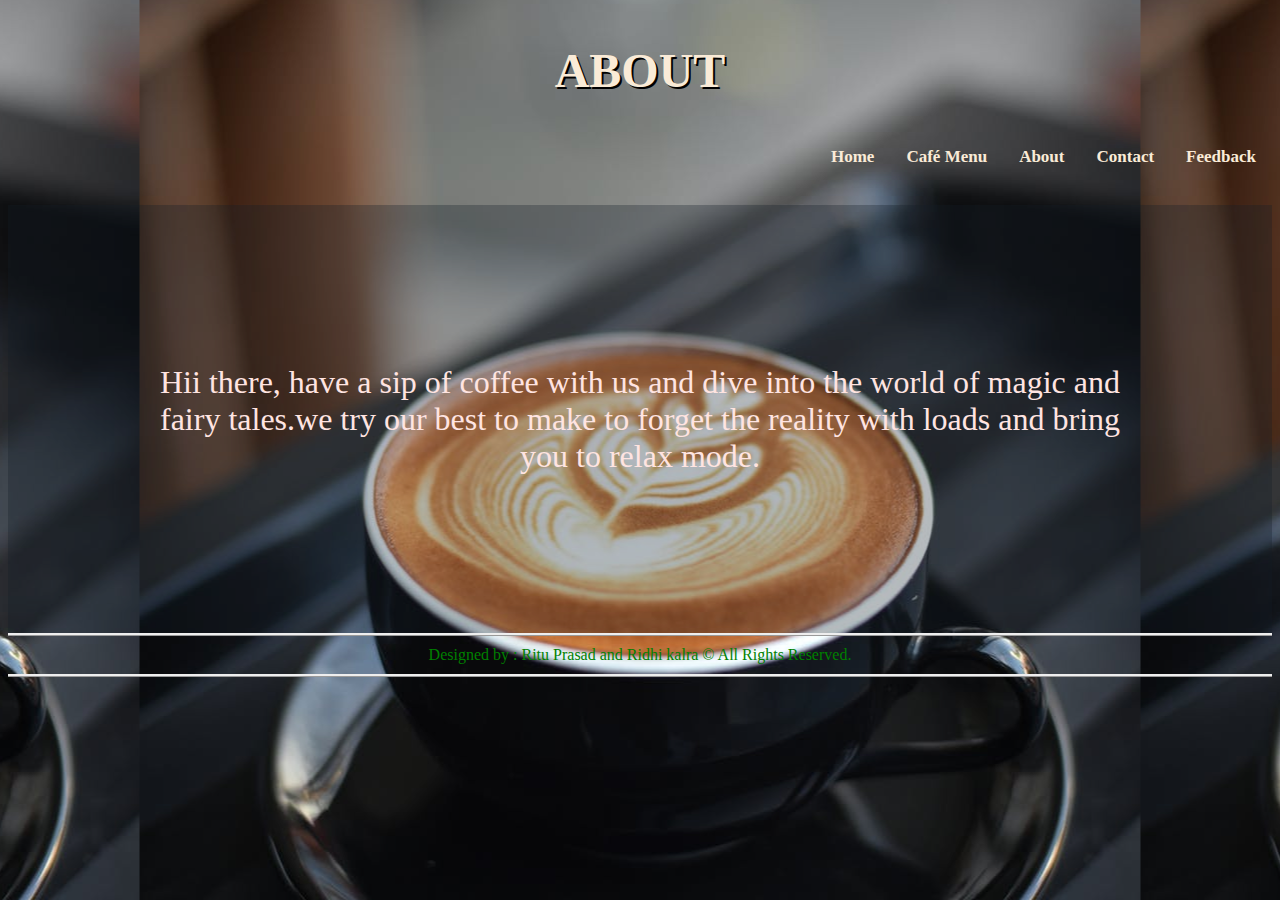
<file: about.html>
<html>
    <head>
        <link rel="stylesheet" href="stylesf.css">
        <title>
            ABOUT
        </title>
    </head>
    <body style="background: black;background-image: url('about.jpeg');background-position:center;">
<header>
    <h1>
        ABOUT
    </h1>
</header>
        <div class="topnav">
            <a href="feedback.html"><b>Feedback</b></a>
            <a href="contact.html"><b>Contact</b></a>
            <a href="about.html"><b>About</b></a>
            <a href="menu.html"><b>Café Menu</b></a>
            <a href="index.html"><b>Home</b></a>
          </div>
        </br></br></br></br>
        <section id="container">
    <p style="color:mistyrose;font-size:xx-large;font-family:cursive;text-align:center;text-shadow: firebrick;"> Hii there,  have a sip of coffee with us  and dive into the world of magic and fairy tales.we try our best to make to forget the reality with loads and bring you to relax mode. </p>
    </section>
        <footer>
            Designed by : Ritu Prasad and Ridhi kalra &copy; All Rights Reserved.
        </footer>
    </body>
</html>
</file>
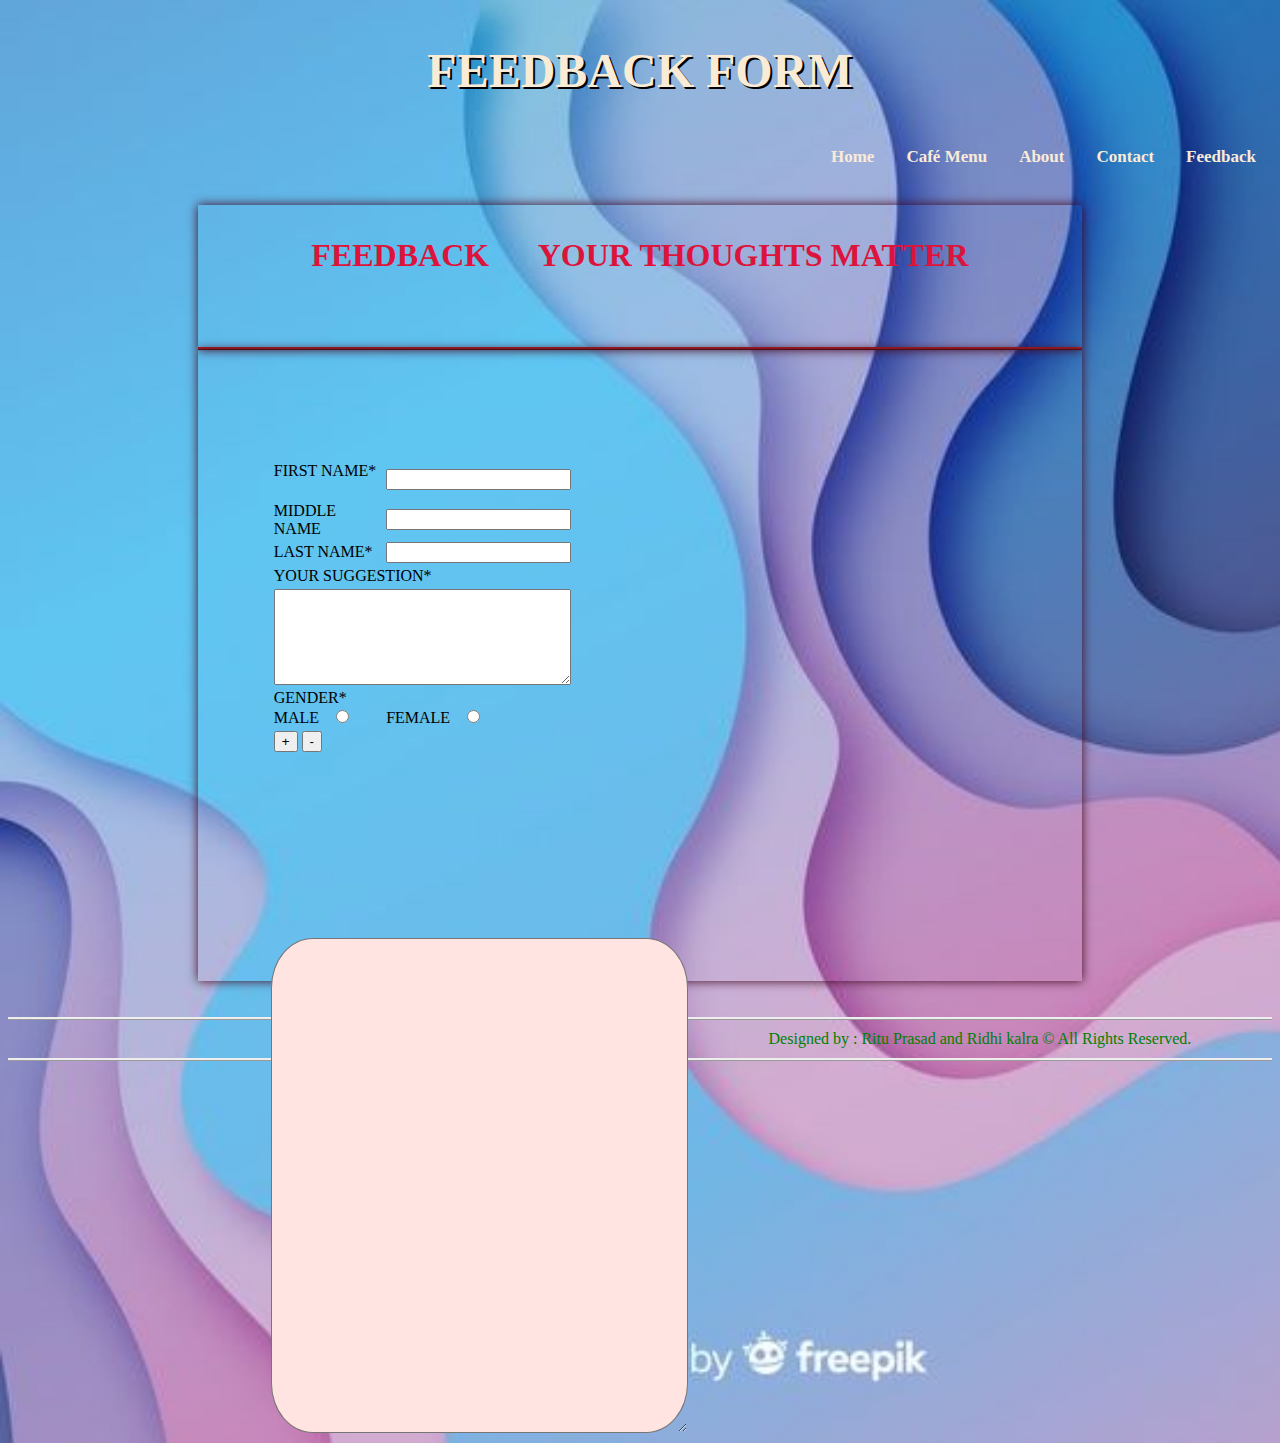
<file: feedback.html>
<html>
    <head>
        <link rel="stylesheet" href="stylesf.css">
        <title>
            FEEDBACK
        </title>

        <script>
            function printfunc()
            {
                var fn=document.getElementById("fname").value;
                var mn=document.getElementById("mname").value;
                var ln=document.getElementById("lname").value;
                var st=document.getElementById("tarea").value;

if(fn=="")
alert("PLEASE ENTER YOUR FIRST NAME!!!");
if(ln=="")
alert("PLEASE ENTER YOUR LAST NAME!!!");
if(st=="")
alert("PLEASE ENTER YOUR SUGGESTION!!!");
if(document.getElementById('genderf').checked==false && document.getElementById('genderm').checked==false)
alert("PLEASE SELECT YOUR GENDER!!!");

                if(document.getElementById('genderm').checked && fn!="" && mn=="" && ln!="" && st!=="")
                    {
                    document.getElementById("tid2").value+="MR. "+fn.trim()+" "+ln.trim()+" SAYS \n"+st+"\n\n\n";
                    }
                else if(document.getElementById('genderf').checked &&  fn!="" && mn=="" && ln!="" && st!=="")
                    {
                    document.getElementById("tid2").value+="MS."+fn.trim()+" "+ln.trim()+" SAYS \n"+st+"\n\n\n";
                     }
                else if(document.getElementById('genderm').checked &&  fn!="" && mn!="" && ln!="" && st!=="")
                    {
                        document.getElementById("tid2").value+= "MR. "+fn.trim()+" "+mn.trim()+" "+ln.trim()+" SAYS \n"+st+"\n\n\n";
                    }
                else if(document.getElementById('genderf').checked &&  fn!="" && mn!="" && ln!="" && st!=="")
                    {
                        document.getElementById("tid2").value+= "MS. "+fn.trim()+" "+mn.trim()+" "+ln.trim()+" SAYS \n"+st+"\n\n\n";
                    }
            
            }

            function resetFunction() {
  document.getElementById("myForm").reset();
}
            </script>
    </head>
    <body>
<header>
    <h1>
        FEEDBACK FORM
    </h1>
</header>
        <div class="topnav">
            <a href="feedback.html"><b>Feedback</b></a>
            <a href="contact.html"><b>Contact</b></a>
            <a href="about.html"><b>About</b></a>
            <a href="menu.html"><b>Café Menu</b></a>
            <a href="index.html"><b>Home</b></a>
          </div>
        </br></br></br></br>


<div id="head1">
<p id="p1"> FEEDBACK</p>  <p id="p2"> YOUR THOUGHTS MATTER</p>
</div>

<div id="div1">
<div class="column left">
    <form id="myForm">
        <table>
        </br></br>
            <tr>
                <td>
                    FIRST NAME* &nbsp;
                </td>
                <td>
                    <input type="text" name="fname" id="fname" maxlength="40" required>
                </td>
            </tr>
            <tr>
                <td>
                    MIDDLE NAME &nbsp;
                </td>
                <td>
                    <input type="text" name="mname" id="mname" maxlength="40">
                </td>
            </tr>
            <tr>
                <td>
                    LAST NAME* &nbsp;
                </td>
                <td>
                    <input type="text" name="lname"id="lname" maxlength="40" required>
                </td>
            </tr>
       
            <tr>
                <td colspan="2"> YOUR SUGGESTION* </td>
               
            </tr>
            <tr>
                <td colspan="2">  <textarea id="tarea" rows="6" required></textarea>  </td>
            </tr>

            <tr>
                <td>
                    GENDER* &nbsp;&nbsp;&nbsp;&nbsp;</br>
                    MALE &nbsp; <input type="radio" name="gender" id="genderm">
                </td>
                <td>
                </br>
                    FEMALE &nbsp;  <input type="radio" name="gender" id="genderf">
                </td>
            </tr>
            <tr>
                <td colspan="2"> <input type="button" name="plus" value="+" onclick="printfunc()">  <input type="reset" name="minus" value="-" onclick="resetFunction()"> </td> 
            </tr>

        </table>
        
    </form>
</div>
  <div class="column right">
    <textarea id="tid2" readonly></textarea>
   
  </div>
</div>
</br></br>
        <footer>
            Designed by : Ritu Prasad and Ridhi kalra  &copy; All Rights Reserved.
        </footer>
    </body>
</html>
</file>
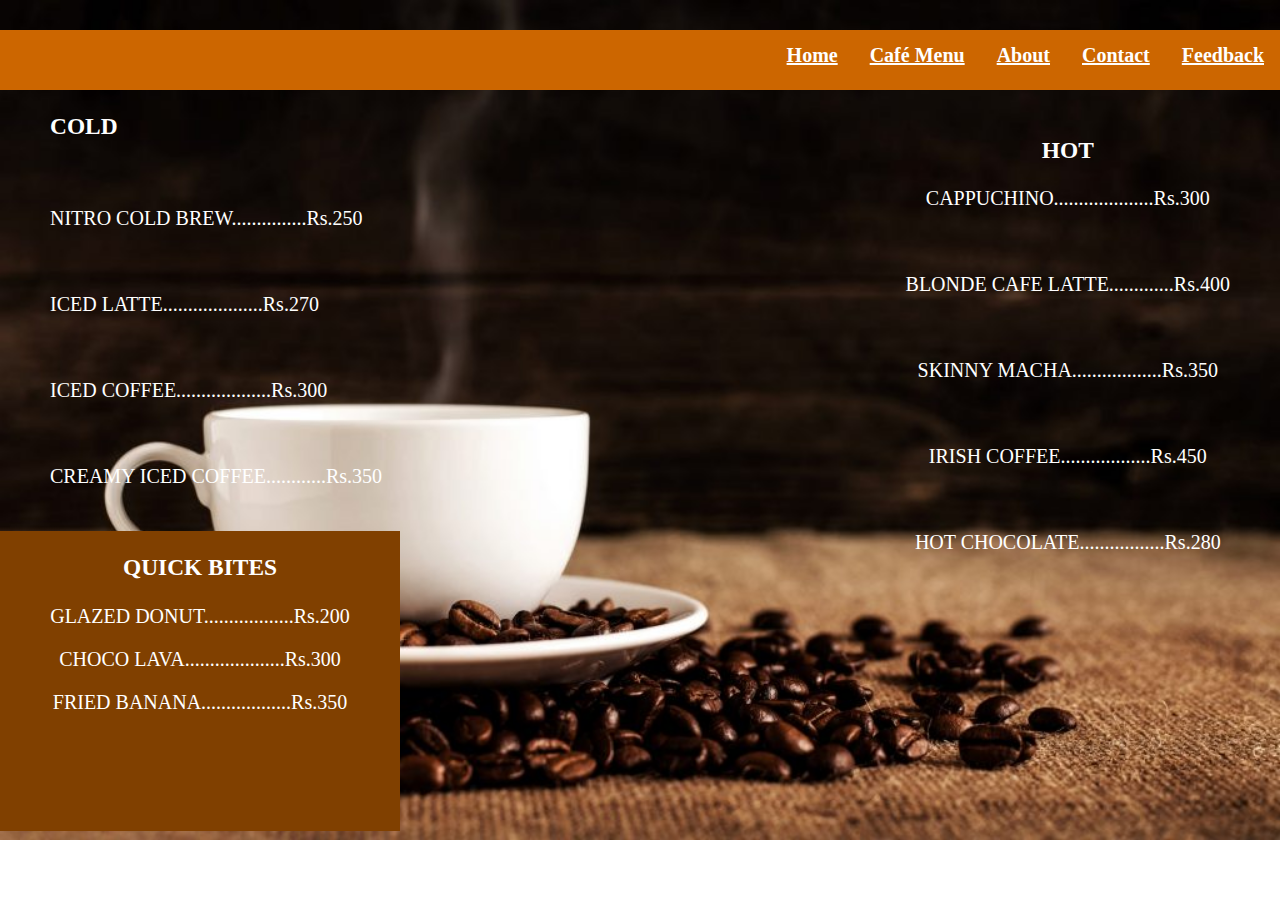
<file: menu.html>
<!DOCTYPE html>
<html>
<head>
  <link rel = "stylesheet" href = "style1.css">   
  <title>MAIN PAGE</title>
</head>

<header>
   <div class="navbar">
    <a href="feedback.html"><b>Feedback</b></a>
    <a href="contact.html"><b>Contact</b></a>
    <a href="about.html"><b>About</b></a>
    <a href="menu.html"><b>Café Menu</b></a>
    <a href="index.html"><b>Home</b></a>
    </div>
</header>
<body>
<div class="image">
   
    <div class="hot">
    <h3>HOT</h3>
    <p>CAPPUCHINO....................Rs.300</p><br>
    <p>BLONDE CAFE LATTE.............Rs.400</p><br>
    <p>SKINNY MACHA..................Rs.350</p><br>
    <p>IRISH COFFEE..................Rs.450</p><br>
    <p>HOT CHOCOLATE.................Rs.280</p><br>
    </div>
    <div class="cold">
    <h3>COLD</h3><br>
    <p>NITRO COLD BREW...............Rs.250</p><br>
    <p>ICED LATTE....................Rs.270</p><br>
    <p>ICED COFFEE...................Rs.300</p><br>
    <p>CREAMY ICED COFFEE............Rs.350</p><br>
    
</div>
<div class="bites">
    <h3>QUICK BITES</h3>
    <p>GLAZED DONUT..................Rs.200</p>
    <p>CHOCO LAVA....................Rs.300</p>
    <p>FRIED BANANA..................Rs.350</p>
</div>
</div>
</img>

</body>
</html>
</file>
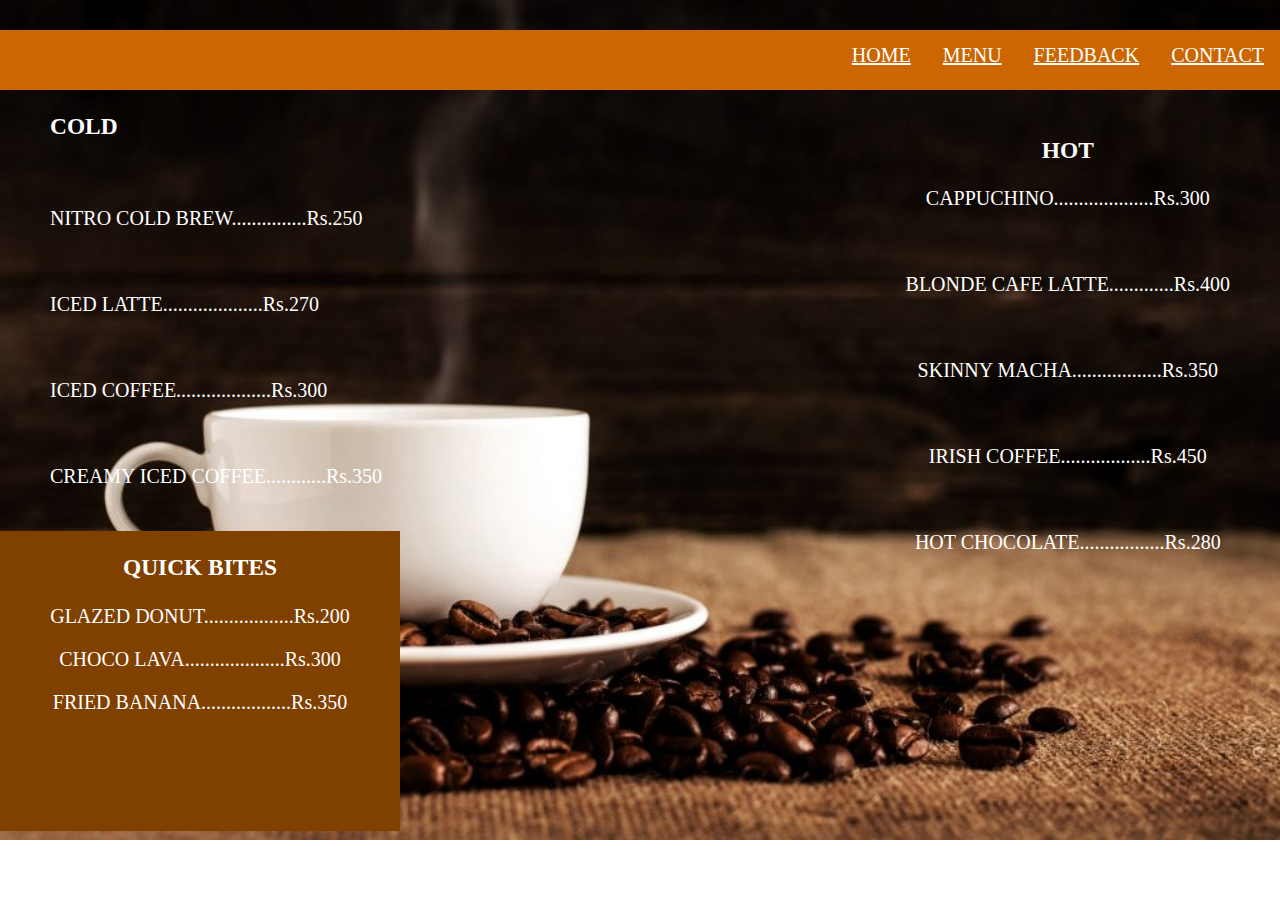
<file: webspace.html>
<!DOCTYPE html>
<html>
<head>
  <link rel = "stylesheet" href = "style1.css">   
  <title>MAIN PAGE</title>
</head>

<header>
   <div class="navbar">
     <a href="contact.html">CONTACT</a>
     <a href="feedback.html">FEEDBACK</a>
     <a href="menu.html">MENU</a>
     <a href="#">HOME</a>
    </div> 
  </div>

  </ul>
</div>
</header>
<body>
<div class="image">
   
    <div class="hot">
    <h3>HOT</h3>
    <p>CAPPUCHINO....................Rs.300</p><br>
    <p>BLONDE CAFE LATTE.............Rs.400</p><br>
    <p>SKINNY MACHA..................Rs.350</p><br>
    <p>IRISH COFFEE..................Rs.450</p><br>
    <p>HOT CHOCOLATE.................Rs.280</p><br>
    </div>
    <div class="cold">
    <h3>COLD</h3><br>
    <p>NITRO COLD BREW...............Rs.250</p><br>
    <p>ICED LATTE....................Rs.270</p><br>
    <p>ICED COFFEE...................Rs.300</p><br>
    <p>CREAMY ICED COFFEE............Rs.350</p><br>
    
</div>
<div class="bites">
    <h3>QUICK BITES</h3>
    <p>GLAZED DONUT..................Rs.200</p>
    <p>CHOCO LAVA....................Rs.300</p>
    <p>FRIED BANANA..................Rs.350</p>
</div>
</div>
</img>

</body>
</html>
</file>
<file: stylesf.css>
header{
  height:auto;
  padding: 3px;
  text-align:center;

  border-bottom-width: 0.5px;
}
.topnav a {
  float: right;                              
  color:antiquewhite;
  text-align: center;
  padding: 14px 16px;                        
  text-decoration: none;
  font-size: 17px;
}

.topnav a:hover {
  background-color: rgb(199, 216, 221);           
  color: rgb(46, 44, 155);
}                                  


/*.navbar
  {
    z-index: 100;
    position: relative;
    margin-top: 30px;
    height:60px;
    width:100%;
    background-color: #cc6600;
  }
  .navbar a:hover {
    background-color: #ddd;
    color: black;
  }
 
  .navbar a {
    float: right;
    font-size: 20px;
    color: white;
    text-align: center;
    padding: 14px 16px;
    font-family: Didot, serif;
  }

  #hot{
  	position: absolute;
  	text-decoration-color: white;
  	z-index: 1;
  	font-size: 16px;
  	font-family: fantasy;
  }
 
*/
h1{
  text-shadow: 2px 2px black;
  font-size: 300%;
  color: antiquewhite;
}

#div1{
  background-color:transparent;
  height: 50%;
  width: 60%;
  padding-top: 5%;
  padding-bottom:10%;
  padding-right: 5%;
  padding-left: 5%;
  margin-left: 15%;
  box-shadow: 0 0 10px #420a21;
  }

body{
  background-image:url("bg1.jpg");
  background-size: cover; 
  background-repeat: no-repeat;
  font-family:cursive;
  }


#tid2{
  width: 100%;

  height:100%;
  background-color:mistyrose;
  border-radius: 10%;
  padding-left: 8%;
  padding-top: 5%;
  font-size: x-large;
}

#tarea{
  width: 100%;
  position: relative;
}

.column {
    float: left;
    padding: 10px;
    height: 100%; 
  }
  
.left {
    width: 40%;
    background-color: transparent;
    height:112%;
  }
  
  .right {
    width: 55%;
    background-color: transparent;
    height:112%;
  }
  
  #p1{
    float: left;
    color:crimson;
    font-weight: bolder;
    font-size: 200%;
  }

  #p2{
    float: right;
    color:crimson;
    font-weight: bolder;
    font-size: 200%;
  }

  
  #head1{
    background-color:transparent;
    box-shadow: 0 0 10px #420a21;
    height: 16%;
  width: 52%;
  padding-top: 0%;
  padding-bottom:0%;
  padding-right: 9%;
  padding-left: 9%;
  margin-left: 15%;
  border-bottom-style: ridge;
  border-color: firebrick;
  }

  footer {
    padding: 10px;
    text-align: center;
    color:green;
    height: auto;
    border-bottom-style: ridge;
    border-top-style: ridge;
   
  }
  #container{
    background: rgba(20, 29, 40, 0.3);
    width: auto;
    color: #fff; 
    padding: 10%;
}
#im1{
  background: rgba(20, 29, 40, 0.3);
  height:fit-content;
}

#im2{
  width:50%;
  height:4%;
}
#div11{
  position: relative;
text-align: center;
padding: 3%;
background: rgba(20, 29, 40, 0.3);
border-color: tan;
}
.zoom {
  padding: 50px;
  transition: transform .2s;          /* Animation */
  width: 200px;
  height: 250px;
  margin: 0 auto;
}

.zoom:hover {
  transform: scale(1.5);             /* (150% zoom - Note: if the zoom is too large, it will go outside of the viewport) */
}
</file>
<file: style1.css>
body{
    background-image: url(bck.jpg);
    text-align: center;
    padding: 0;
    margin: 0;
    background-repeat: no-repeat;
    background-size: cover;
    font-family: cursive;
    font-size: larger;
}
/*#bg {
  top: 0; 
  left: 0; 
  min-width: 100%;
  min-height: 100%;
}*/
.image {
  position: relative;
  text-align: center;
  color: white;
}

.hot {
 	float: right;
  	text-decoration-color: white;
  	font-size: 20px;
  	font-family: Didot, serif;
  	margin-right: 50px;
}
.cold{
  	text-decoration-color: white;
  	font-size: 20px;
  	font-family: Didot, serif;
  	text-align: left;
  	margin-left:50px;
  }
.bites{
	background-color: #804000;
	text-decoration-color: white;
  	font-size: 20px;
  	font-family: Didot, serif;
  	position: center;
   	width :400px;
   	height:300px;
   	position: absolute;
}
.navbar
  {
    z-index: 100;
    position: relative;
    margin-top: 30px;
    height:60px;
    width:100%;
    background-color: #cc6600;
  }
  .navbar a:hover {
    background-color: #ddd;
    color: black;
  }
 
  .navbar a {
    float: right;
    font-size: 20px;
    color: white;
    text-align: center;
    padding: 14px 16px;
    font-family: Didot, serif;
  }

  #hot{
  	position: absolute;
  	text-decoration-color: white;
  	z-index: 1;
  	font-size: 16px;
  	font-family: fantasy;
  }
</file>
